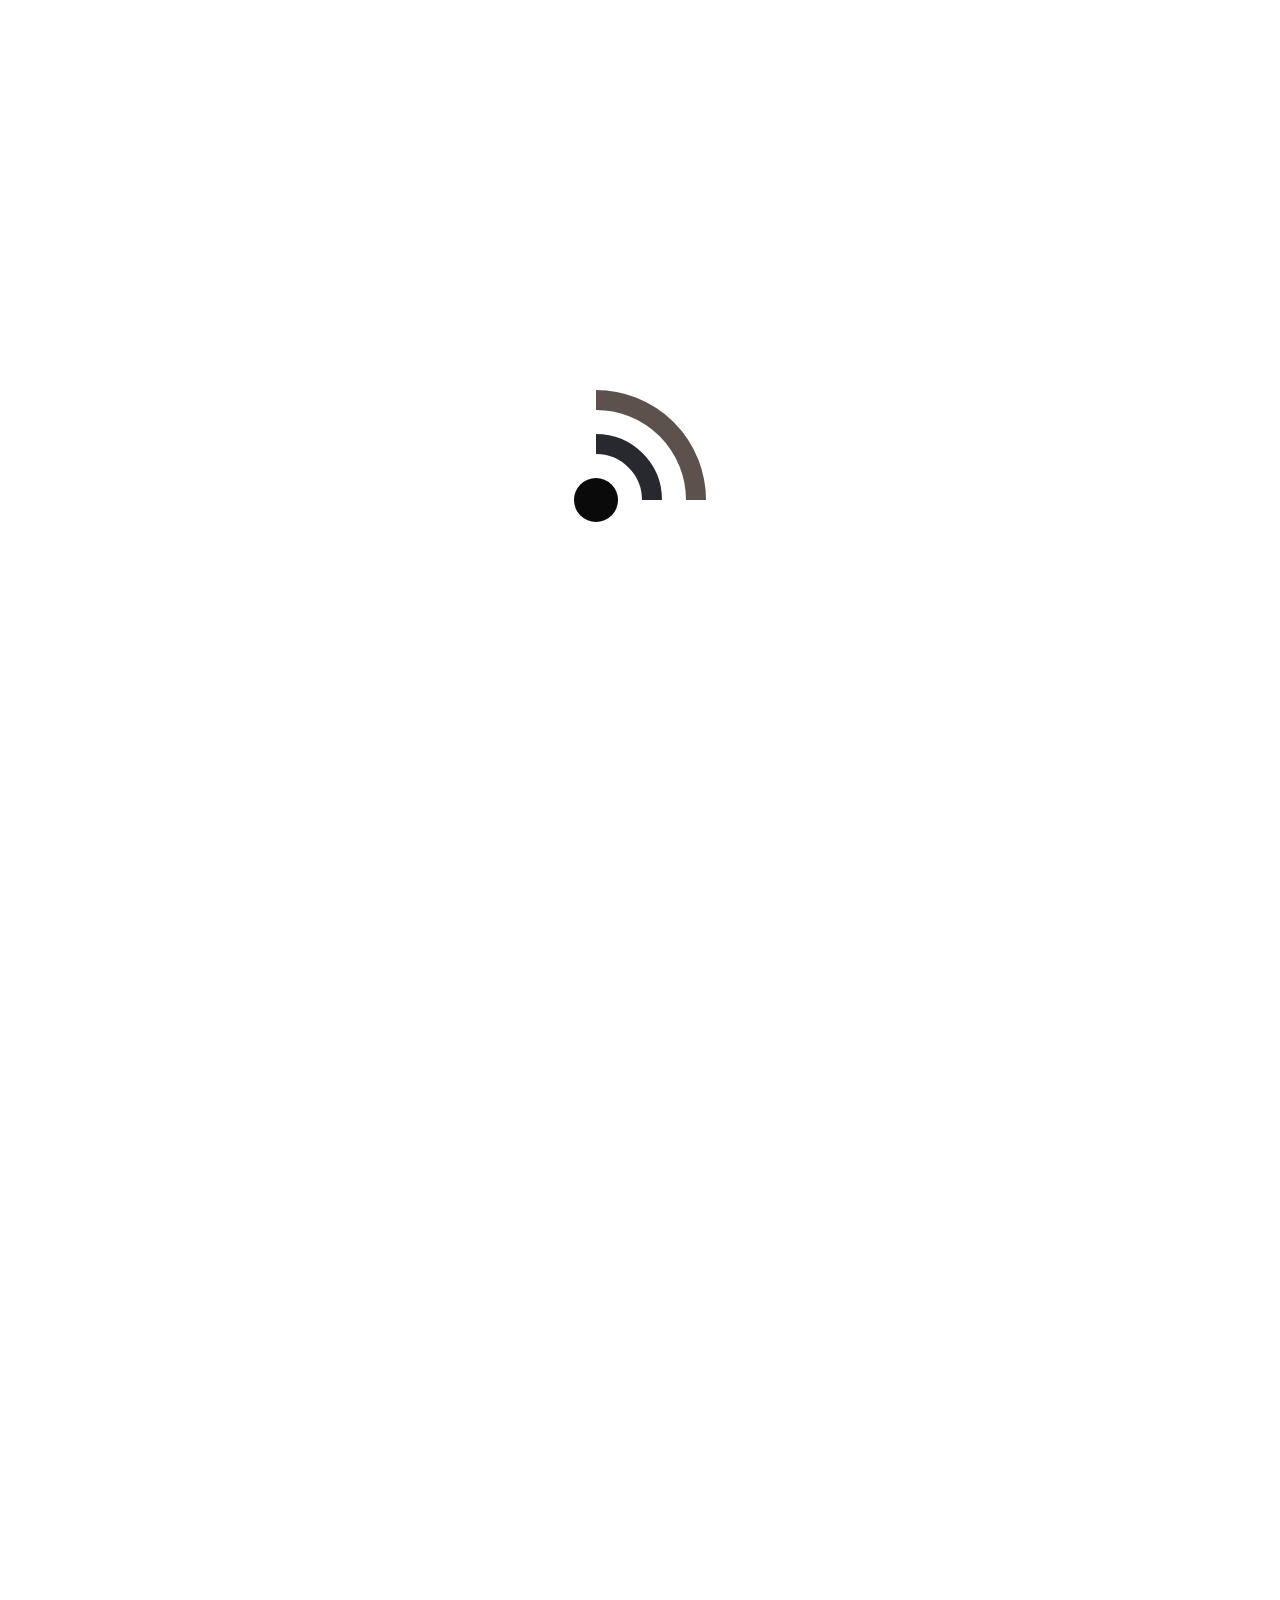
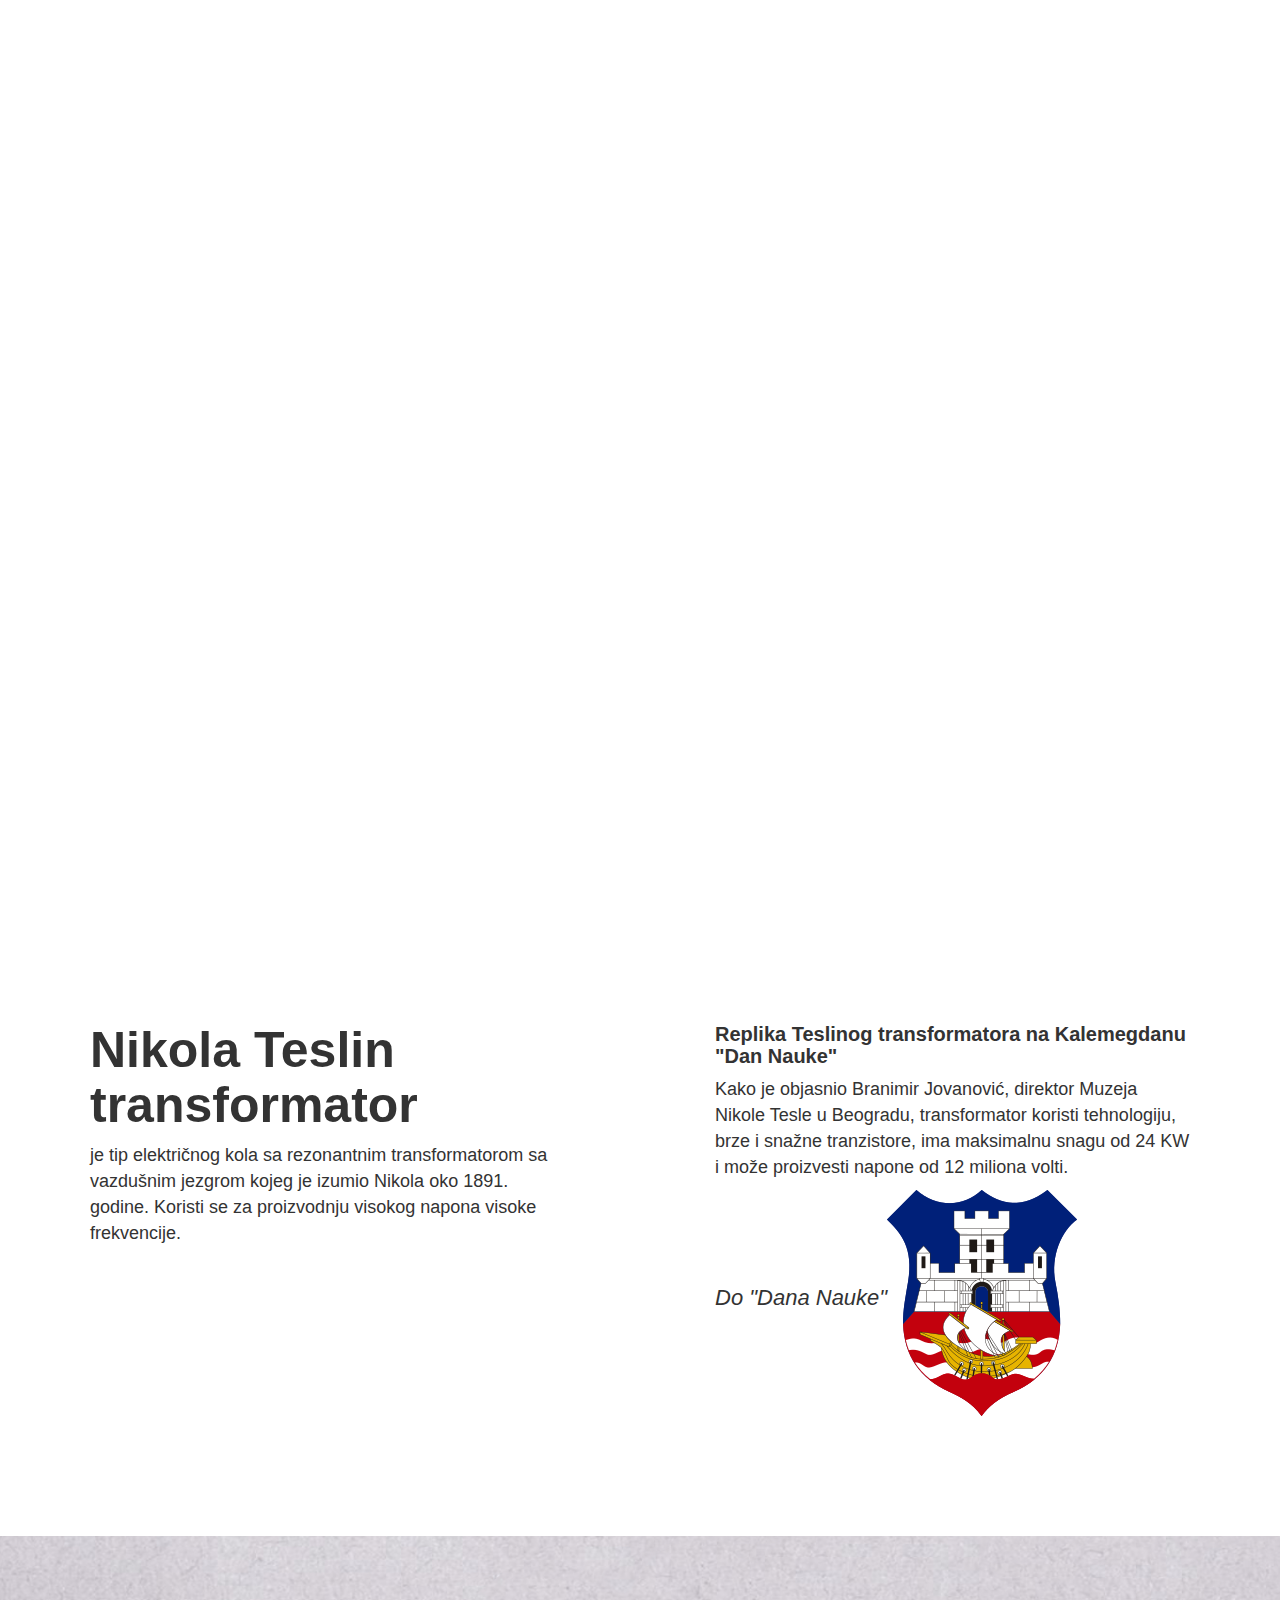
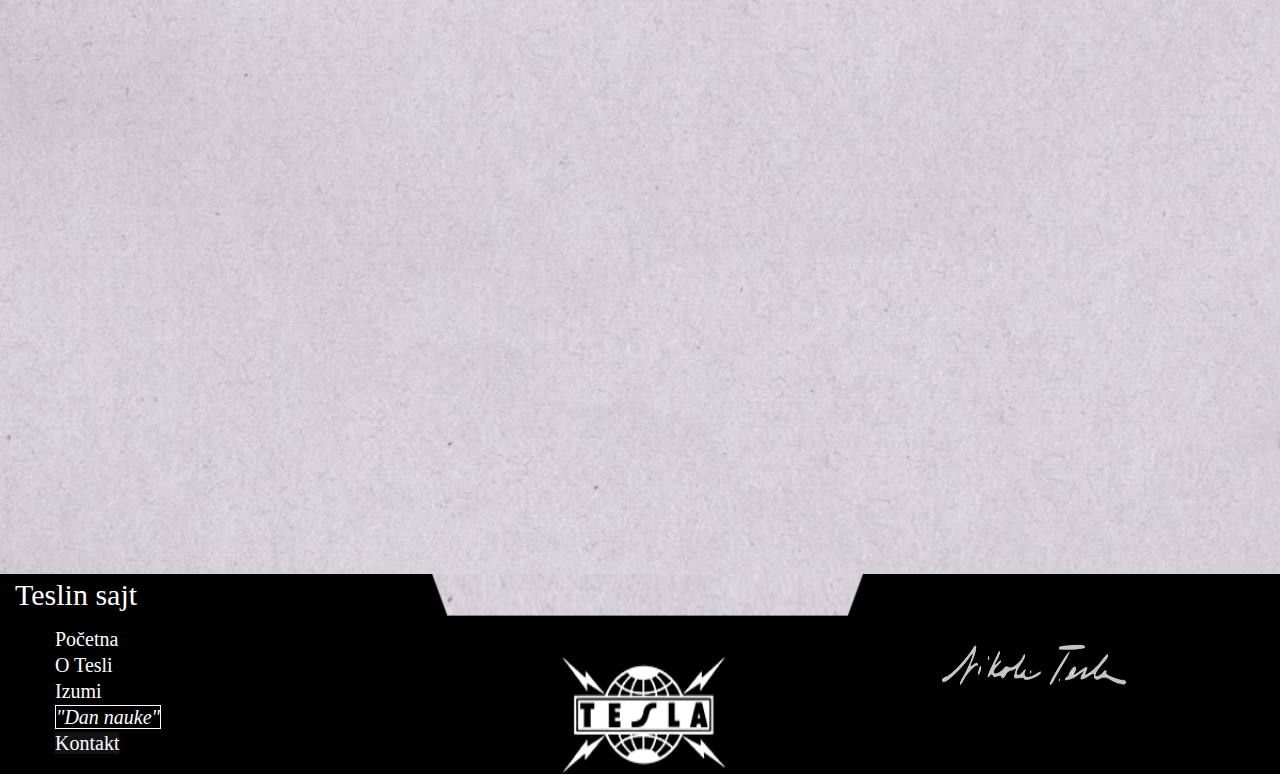
<file: index.html>
<!DOCTYPE html>
<html lang="en">
<head>
  <title>Bootstrap Example</title>
  <meta charset="utf-8">
  <meta name="viewport" content="width=device-width, initial-scale=1">
  <link rel="stylesheet" href="https://maxcdn.bootstrapcdn.com/bootstrap/3.3.7/css/bootstrap.min.css">
   <link rel="stylesheet" href="css.css">


  <script src="js/menuscroll.js"></script>
    <script src="js/validation.js"></script>
  
    <script src="https://ajax.googleapis.com/ajax/libs/jquery/1.10.2/jquery.min.js"></script>

  <link rel="stylesheet" href="https://maxcdn.bootstrapcdn.com/bootstrap/3.3.7/css/bootstrap.min.css">


  
  <script>
  
  function myFunction() {
  var inpObj = document.getElementById("inputi");
  

  if (!inpObj.checkValidity()) {
  
  document.getElementById("textic").style.color="red";
    document.getElementById("textic").innerHTML = "Molim popunite sva polja!!!";
  } else {
   document.getElementById("textic").style.color="black";
    document.getElementById("textic").innerHTML = "Poruka uspesno poslata";
  } 
} 



</script>


<script>
function validateForm() {
  var x = document.forms["myForm"]["fname"].value;
  if (x == "") {
    alert("Name must be filled out");
    return false;
  }
}
</script>


</head>
<body>
 
  

<div class="jumbotron text-center">



<nav id="navbar" class="navbar navbar-default">
 
    
    <ul class="nav navbar-nav">
      <li ><a id="home"  >Početna</a></li>
      <li><a  id="otesli">O Tesli</a></li>
      <li><a  id="izumi" >Izumi</a></li>
	   <li><a  id="toranj" >"Dan Nauke"</a></li>
	   <li><a  id="kontakt">Kontakt</a></li>
    </ul>

</nav>

<div class="preloader"></div>
<div id="glavnitext">
<p id="telasajt">Tesla Sajt</p>
<p id="zelja">Ako bi se moje nade ostvarile, najuzbudljivija činjenica<br> bi bila to da je to delo jednog Srbina<br id="desno">""</p>
<img id="potpis" src="img/potpis.png" width="200" height="60px"/><br>
<img id="potpis1" src="img/strelica.png" width="50" height="50px"/>
</div>



</div>



<div id="slika1"  class="container-fluid">

  
  <div class="row">
<div id="slika11">

<div class="col-xs-12">

  <h1 id="textotesli">Nikola </h1>
  <p  id="textotesli">
  <b>Mesto rodjenja:</b> Smiljan, 10 jul 1856,<br> 
Austrijsko carstvo<br>

<br>
<p  id="textotesli1"><b>Mesto smrti:</b>  Njujork, 1 januar 1943,<br> 
SAD<br></p>

<br>
<p  id="textotesli2"><b>Skola:</b> Gimnazija Karlovac,<br> 
Tehnicka skola u Gracu<br></p>

<br>
<p  id="textotesli3"><b>Polje:</b> Fizika</p>
  </div>
  </div>
</div></div>
  
  
  
  
  <div id="slika2"  class="container-fluid">
  
  <div class="row">
  <div id="nstruja"></div>
   <div id="teslinojaje"></div>
    <div id="teslintoranj"></div>
   
  <div id="slika22">
  <div class="col-xs-12">
  
    <h1 id="textizumi">Teslini Izumi</h1>
  <p  id="textizumi">
  <b>Naizmenicna struja-</b>1885 <br><em>"Komutator za elektricne dinamo masine"</em><br>

  
  <br>

 
 <p id="textizumi1"><b>Kolumbovo jaje-</b>1893 
<em>"Teslino<br>Kolumbovo jaje"</em><br>

<br>
</p>
<p  id="textizumi2"><b>Bezicni prenos energije-</b>1900<br><em>"Vordenklajf kula"</em><br> 



</p>


  </div>
 </div></div>
  </div>
  
  
  
  
  <div id="slika3" class="container-fluid">
 
  <div class="row">
  <div class="col-xs-12">
  <div class="col-sm-6">
<div id="transformator">
  <h1 id="transformatorh1">Nikola Teslin transformator</h1>
  <p id="transformatortext">je tip električnog kola sa rezonantnim transformatorom sa vazdušnim jezgrom kojeg je izumio Nikola  oko 1891. godine.
Koristi se za proizvodnju visokog napona visoke frekvencije. 
 </p>
  </div>
</div>

  <div class="col-sm-6">
<div id="transformator">
  <h1 id="transformatorbgh1">Replika Teslinog transformatora na Kalemegdanu "Dan Nauke"</h1>
  <p  id="transformatortext">Kako je objasnio Branimir Jovanović, direktor Muzeja Nikole Tesle u Beogradu, 
  transformator koristi tehnologiju, brze i snažne tranzistore, 
  ima maksimalnu snagu od 24 KW i može proizvesti napone od 12 miliona volti. 

 </p>
 
 <div id="demodiv"><p id="demo"><br> <em>Do "Dana Nauke"</em></p> <img id="grb" src="img/grb.png"/></div>
  
  </div>
</div>




  </div> 
  </div>

<div class="row">





  <div id="kontaktform"  class="container-fluid">
    
  <div class="row">
<div class="col-xs-12">
  
  
  <div class="col-sm-6">
<div id="kontaktfield">

<form id=registration_form  method="post">
  Name:  <br>   <input type="input" id="form_username" name="fname"><span class="error_form" id="username_error_message"></span><br>
  Vas mejl:<br> <input type="input" id="form_email"  name="email"><span class="error_form" id="email_error_message"></span><br>
	Poruka:<br> <textarea cols="30" rows="7" d="inputi2" id="form_message"  name="fname"></textarea><span class="error_form" id="message_error_message"></span><br> 
	 <div id="btn" class="sbmt_btn" type="submit" ><a href="success.html">Pošalji</a></div>
	</form>
	

	
  </div>
</div>

  <div class="col-sm-6">
<div id="kontaktfield">

<p id="adress"><img src="img/adres.png" width="30" height="40">  <em> Nemanjina 128 2b, Beograd</em></p>
<p id="phone"><img src="img/phone.png" width="30" height="40">   <em>+381616126077</em></p>
 
 <br>

<br>
<br> 
<div id="socialicon">
 <a id="face" href="https://www.facebook.com/" target="_blank" ><img src="img/face.png"/  width="50" height="50"></a> <a id="inst" href="instagram.com" target="_blank" ><img src="img/insta.png"/  width="50" height="50" ></a> <a id="pint" href="pinterest.com" target="_blank" ><img src="img/pint.png" width="50" height="50" /></a>
 <br>
 <br>
 <p id="textsocial">Pratite nas</p>
 </div>
  
  
  
  
  </div>
</div>
 </div> 
  </div></div>

  <footer id="footer">
  
 
  <div class="col-sm-6">
  
   <p id="teslinsajt">Teslin sajt</p>
 <ul id="uli">
      <li ><a id="home"  >Početna</a></li>
      <li><a  id="otesli">O Tesli</a></li>
      <li><a  id="izumi" >Izumi</a></li>
	   <li><a  id="toranj" >"Dan nauke"</a></li>
	   <li><a  id="kontakt">Kontakt</a></li>
    </ul>
</div>

<div class="col-sm-6">
<div id="potpisfooter">
<img src="img/potpis.png"  width="200" height="60px"/>
</div></div>


  </footer>









  

<script>

$("a#home").click(function() {
    $('html, body').animate({
        scrollTop: $("div.jumbotron").offset().top
    }, 2000);
});



$("a#otesli").click(function() {
    $('html, body').animate({
        scrollTop: $("div#slika1").offset().top
    }, 2000);
});



$("a#izumi").click(function() {
    $('html, body').animate({
        scrollTop: $("div#slika2").offset().top
    }, 1500);
});


$("a#toranj").click(function() {
    $('html, body').animate({
        scrollTop: $("div#slika3").offset().top
    }, 1500);
});


$("a#kontakt").click(function() {
    $('html, body').animate({
        scrollTop: $("div#kontaktform").offset().top
    }, 1500);
});






</script>
</body>
</html>
</file>
<file: css.css>
.openheader {
    opacity: 1;
    width: 100%;
}




.preloader {
  
    position: absolute;
    top: 0;
    left: 0;
    width: 100%;
    height: 100%;
    z-index: 9999;
    background-image: url('img/loader.gif');
    background-repeat: no-repeat; 
    background-color: #FFF;
    background-position: center;
 }

span#username_error_message {
    font-size: 14px;
    margin-left: 15px;
    color: red;
}

span#email_error_message {
    font-size: 14px;
    margin-left: 15px;
    color: red;
}



span#message_error_message {
    font-size: 14px;
    margin-left: 15px;
    color: red;
}

div#goback a {
    position: absolute;
    transition: 600ms ease-in;
    padding: 15px;
    font-size: 30px;
    color: #fff;
    border: 1px solid #fff;
    text-align: center;
    float: left;
    font-family: -webkit-pictograph;
    background: #ffffff00;
    text-decoration: none;
	 transform:scale(1)rotate(0deg);
}
div#goback a:hover {
    transform:scale(1.05)rotate(10deg);
}

#textic {
    float: right;
}

div#demos {
    color: #000;
}

ul.nav.navbar-nav:hover {
    cursor: pointer;
}

.navbar-default {
background-color: rgba(248, 248, 248, 0)!important;
border-color:rgba(248, 248, 248, 0)!important;


}

.jumbotron {

    background-image: url(img/tesla.png)!important;
    background-size: cover;
    background-attachment: fixed;
    background-position: center;
    background-repeat: no-repeat;
}
.navbar-default .navbar-nav>li>a {
    color: #fff !important;
}

h2#otesli {
    color: #fff;
    border: 1px solid #fff;
    width: 200px;
    padding: 10px;
    text-align: center;
    margin-left: 400px;
}
p#zelja {
    font-style: italic;
    color: #ffffff78;
    font-family: serif;
}
.jumbotron {
	
    margin-bottom: 0px !important;
    padding-top: 48px;
    padding-bottom: 239px !important;
}

p#telasajt {
    color: #c4c4c4;
    font-size: 40px;
    border: 1px solid;
    width: 220px;
    padding: 3px;
    margin-left: 390px;
    margin-top: 130px;
	font-family: serif;
}


@keyframes streladole{
	
100%{margin-top:100px;opacity:0;}	
	
	
}

img#potpis1{position:absolute;
	animation:streladole 2000ms infinite;
	transition:100ms ease-in;
	    margin-left: -24px;
		opacity:1;
}

ul.nav.navbar-nav li a {
    font-size: 25px;
    color: #c4c4c4 !important;
    font-family: serif;
}

a#kontakt {
    background: #ffffff12 !important;
}

div#slika1 {
    height: 715px;
    background-image: url(img/teslaonamapozadina.png);
    background-size: 100% 100% !important;
    background-repeat: no-repeat;
    background-attachment: fixed;
    background-position: center;
}

@keyframes slide{
	100%{
		opacity:1;
		    margin-right: 0px;
	}
	
}

div#slika11 {transition:3000ms left;
	    margin-right: 1100px;
	animation:slide 3000ms forwards;
	opacity:0;
    height: 715px;
    background-image: url(img/teslaonamatext.png);
    background-size: 100% 100% !important;
    background-repeat: no-repeat;
    background-attachment: fixed;
    background-position: center;
}


.navbar-default { margin-top: 1px;

   transition: 500ms all ease;
   
    background: rgba(0, 0, 0, 0);
      position:fixed; 
 color: #fff !important;

}


.navbar-default.change {
    z-index: 999999;
    height: 8%;
    position: fixed;
    margin-top: 20px;
    background: rgba(255, 255, 255, 0.86) !important;
    transition: 500ms all ease;
    color: #000 !important;
}



ul.nav.navbar-nav li a{
    
	 color: #fff !important;
}

ul.nav.navbar-nav li a.change2{
    
	 color: #000 !important;
}

h1#textotesli { margin-left: -300px;
	    margin-top: 200px;
    font-size: 50px;
    font-weight: bold;
	transition:400ms linear;
}

h1#textotesli.naslov{
    margin-left: 0px;
}



p#textotesli {margin-left: -390px;
    font-size: 22px;
	transition:500ms linear;
}

p#textotesli1 {margin-left: -390px;
    font-size: 22px;
	transition:650ms linear;
}

p#textotesli2 {margin-left: -390px;
    font-size: 22px;
	transition:700ms linear;
}
p#textotesli3 {margin-left: -390px;
    font-size: 22px;
	transition:850ms linear;
}




p#textotesli.naslov {
    font-size: 22px;
	margin-left: 0px;
}

p#textotesli1.naslov{
    font-size: 22px;
	margin-left: 0px;
}

p#textotesli2.naslov {
    font-size: 22px;
	margin-left: 0px;
}
p#textotesli3.naslov {
    font-size: 22px;
	margin-left: 0px;
}






div#slika2 {
   
    background-image: url(img/teslaoizumipoz.png);
    background-size: 100% 100% !important;
    background-repeat: no-repeat;
    background-attachment: fixed;
    background-position: center;
}


div#slika3 {

    background-image: url(img/teslatra.png);
    background-size: 100% 100% !important;
    background-repeat: no-repeat;
    background-attachment: fixed;
   
}




@keyframes slide{
	100%{
		opacity:1;
		    margin-right: 0px;
	}
	
}

div#slika22 {transition:3000ms left;
	    margin-right: 1100px;
	animation:slide 3000ms forwards;
	opacity:0;
    height: 715px;
    background-image: url(img/izumitext1.png);
    background-size: 100% 100% !important;
    background-repeat: no-repeat;
    background-attachment: fixed;
    background-position: center;
}






h1#textotesli { margin-left: -300px;
	    margin-top: 200px;
    font-size: 50px;
    font-weight: bold;
	transition:400ms linear;
}

h1#textotesli.naslov{
    margin-left: 0px;
}



p#textotesli {margin-left: -390px;
    font-size: 22px;
	transition:500ms linear;
}

p#textotesli1 {margin-left: -390px;
    font-size: 22px;
	transition:650ms linear;
}

p#textotesli2 {margin-left: -390px;
    font-size: 22px;
	transition:700ms linear;
}
p#textotesli3 {margin-left: -390px;
    font-size: 22px;
	transition:850ms linear;
}












h1#textizumi {
    margin-left: 100px;
    margin-top: 200px;
    font-size: 50px;
    font-weight: bold;
    transition: 400ms linear;
    /* float: right; */
    opacity: 0;
}



h1#textizumi.naslov1{
   margin-left: 670px;
   opacity:1;
}



p#textizumi {margin-left: 390px;
    font-size: 22px;
	transition:650ms linear;   
	
}

p#textizumi1 {margin-left: 390px;
    font-size: 22px;
	transition:800ms linear;    

}

p#textizumi2 {
	margin-left: 390px;  

    font-size: 22px;
	transition:950ms linear;
}





p#textizumi.naslov1 {margin-left: 670px;
    font-size: 22px;
  
	
}

p#textizumi1.naslov1 {margin-left: 670px;
    font-size: 22px;
  

}

p#textizumi2.naslov1{
	margin-left: 670px;  

    font-size: 22px;
	
}

div#demodiv {
    display: -webkit-box;
}


div#transformator {
    padding: 60px;
    background: #ffffffd1;
     font-size: 22px;
 margin-top: 70px;
 border-radius:3px;    margin-bottom: 60px;
}

h1#transformatorh1 {
    font-size: 50px;
	font-weight: bold;
}



h1#transformatorbgh1 {
    font-size: 20px;
	font-weight: bold;
}


p#transformatortext {
    font-size: 18px;
}


#demo{
	
	font-style:italic;
	margin-top:60px;
	
}

#kontaktform{
	 
   
    background-size: 100% 100% !important;
    background-repeat: no-repeat;
    background-attachment: fixed;
background:url("img/pozadinakontakt.png");	
	
}




div#kontaktfield {
	transition:1000ms ease-in;
	opacity:0;
    padding: 60px;
    background: #ffffff00;

 margin-top: 180px;
 border-radius:3px;
    font-size: 16px;
    font-weight: 600;

}


div#kontaktfield.form {
    opacity: 1;
    margin-top: 70px;
    background: #fff6;
    border-radius: 10px;
    box-shadow: 0 0 4px 5px #000;
    margin-bottom: 230px;
}


h1#kontaktfield {
    font-size: 50px;
	font-weight: bold;
}



h1#kontaktfield {
    font-size: 20px;
	font-weight: bold;
}


p#kontaktfield {
    font-size: 18px;
}


#social{
height:100px;
background:#000;	
	
}


div#socialicon {
    text-align: center;
}

a#face {margin-left: -220px;opacity:0;
    margin-top: -30px;
    position: absolute;      padding: 10px;
	transition:700ms ease-in;
	
}
a#face.time {margin-left: -100px;
opacity:1;
   
}




a#inst {margin-left: -30px;
    margin-top: -30px;
    position: absolute;   padding: 10px;
}



a#pint {margin-left:120px;
    margin-top: -30px;
    position: absolute;    padding: 10px;	transition:700ms ease-in;
}


a#pint.time1 {margin-left: 40px;
    margin-top: -30px;
    position: absolute;  padding: 10px;
}


textarea {
    background: #fff0 !important;
}

input {
    background: #fff0 !important;
}

div#kontakttext {
    text-align: center;
}



footer#footer {
    height: 200px;
    background: url(img/footer.png) center top;
    color: #fff;
    text-align: center;
    font-size: 15px;
    background-size: 100% 119% !important;
}






p#textsocial {    border: 1px solid #000;
    font-size: 35px;
    text-align: center;
    font-style: italic;
	display:none;
}

button, input, select, textarea {
    font-family: inherit;
    font-size: inherit;
    line-height: inherit;
    border: 1px solid #000;
    background: #0003 !important;
}

div#btn {
    margin-top: 20px;
}

div#btn a {
	text-decoration:none;
    color: #000;
    transition: 300ms ease-in;
    background: #0000;
    padding: 15px;
    border: 1px solid #000;
}




    input#btn:hover {
    
	transform:scale(1.06);
}


a#toranj {
    border: 1px solid #fff;
    font-style: italic;
}

ul#uli {
    text-align: left;
    list-style: none;
    line-height: 25px;
}

p#teslinsajt {    font-family: serif;
    font-size: 30px;
    text-align: left;
}



ul#uli a {
    font-family: serif;
    color: #fff;
    font-size: 20px;
}


ul#uli a:hover {
    font-family: serif;
    color: #fff;
    font-size: 20px;
	text-decoration:none;
	cursor:pointer;
}


div#potpisfooter img {
    margin-left: 150px;
    margin-top: 60px;
	opacity:0;
	transition:2000ms ease-in;
}

div#potpisfooter img.pokazi {opacity:1
   
}





@media screen and (min-width:1920px) { 

    .jumbotron {
        padding-bottom: 504px !important;
    }
    
    div#slika1 {
        height: 1050px;
    
    }

    div#slika11 {
     
        height: 1050px;}

        div#slika2 {
     
            height: 1050px;}


        div#slika22 {
     
            height: 1050px;}


            h1#textizumi.naslov1 {
                margin-left: 1574px;}

                p#textizumi.naslov1{

                    margin-left: 1574px;

                }

                p#textizumi1.naslov1{

                    margin-left: 1574px;

                } 

                p#textizumi2.naslov1{

                    margin-left: 1574px;

                }


                #kontaktform {
              
                    height: 1050px;}

                div#slika3 {
                    height: 1050px;
                
                }
                p#zelja {
                    font-style: italic;
                    color: #ffffff78;
                    font-family: serif;
                    margin-top: 51px;}

                    p#telasajt {
                       
                        margin-left: 840px;
                        margin-top: 300px;
                    }

                        div#transformator {
                            padding: 220px;}


    }



    @media screen and (min-width:1680px) { 

        .jumbotron {
            padding-bottom: 504px !important;
        }
        
        div#slika1 {
            height: 1050px;
        
        }
    
        div#slika11 {
         
            height: 1050px;}
    
            div#slika2 {
         
                height: 1050px;}
    
    
            div#slika22 {
         
                height: 1050px;}
    
    
                h1#textizumi.naslov1 {
                    margin-left: 1574px;}
    
                    p#textizumi.naslov1{
    
                        margin-left: 1574px;
    
                    }
    
                    p#textizumi1.naslov1{
    
                        margin-left: 1574px;
    
                    } 
    
                    p#textizumi2.naslov1{
    
                        margin-left: 1574px;
    
                    }
    
    
                    #kontaktform {
                  
                        height: 1050px;}
    
                    div#slika3 {
                        height: 1050px;
                    
                    }
                    p#zelja {
                        font-style: italic;
                        color: #ffffff78;
                        font-family: serif;
                        margin-top: 51px;}
    
                        p#telasajt {
                           
                            margin-left: 840px;
                            margin-top: 300px;
                        }
    
                            div#transformator {
                                padding: 220px;}
    
    
        }
    




@media screen and (max-width:1366px) { 
p#telasajt {
  
    font-size: 40px;
    padding: 3px;
    margin-left: 575px;
}




h1#textizumi {
    margin-left: 440px;
    opacity:0;
}

p#textizumi {
    margin-left: 440px;
    font-size: 22px;opacity:0;
}

p#textizumi1 {
    margin-left: 440px;
    font-size: 22px;opacity:0;
}
p#textizumi2 {
    margin-left: 440px;
    font-size: 22px;
	opacity:0;
}
















h1#textizumi.naslov1 {
    margin-left: 940px;
    opacity: 1;
}

p#textizumi.naslov1 { opacity: 1;
    margin-left: 940px;
    font-size: 22px;
}

p#textizumi1.naslov1 { opacity: 1;
    margin-left: 940px;
    font-size: 22px;
}
p#textizumi2.naslov1 { opacity: 1;
    margin-left: 940px;
    font-size: 22px;
}

div#potpisfooter img.pokazi {
    opacity: 1;
}

div#potpisfooter img {
    opacity: 1;
}


}



@media screen and (max-width: 1280px){
p#telasajt {
    font-size: 40px;
    padding: 3px;
    margin-left: 525px;
}
}



@media screen and (max-width: 1024px){
p#telasajt {
    font-size: 40px;
    padding: 3px;
margin-left: 400px;

}

h1#textizumi.naslov1 {
margin-left: 800px;
margin-top: 150px;
font-size: 29px;
}

p#textizumi.naslov1 {
    opacity: 1;
	font-size: 22px;
margin-left: 800px;
}

p#textizumi1.naslov1 {
		font-size: 22px;
    opacity: 1;
margin-left: 800px;
}

p#textizumi2.naslov1 {
		font-size: 22px;
    opacity: 1;
margin-left: 800px;
}



}


/*Tablet uredjaji*/
@media screen and (min-width:768px) and (max-width:1023px) { 


p#telasajt {
   
    margin-left: 276px;

}

h1#textotesli {
    margin-left: -300px;
    margin-top: 200px;
font-size: 44px;}


p#textotesli {
font-size: 18px;}



p#textotesli.naslov {
font-size: 18px;}



h1#textizumi.naslov1 {
    margin-left: 500px;
    opacity: 1;
}

h1#textizumi {
    margin-left: 100px;
    margin-top: 200px;
font-size: 37px;}



p#textizumi.naslov1 {
    margin-left: 500px;
    font-size: 18px;
}


p#textizumi1.naslov1 {
    margin-left: 500px;
    font-size: 18px;
}

p#textizumi2.naslov1 {
    margin-left: 500px;
    font-size: 18px;
}

h1#transformatorh1 {
    font-size: 30px;
    font-weight: bold;
}


h1#transformatorbgh1 {
    font-size: 16px;
    font-weight: bold;
}

div#transformator {
       margin-bottom: 60px;
    font-size: 16px;
}
	
img#grb {
    width: 120px;
    height: 120px;
}
p#transformatortext {
    font-size: 15px;
}

div#kontaktfield {
    opacity: 1;	

}

a#face{
    margin-left: -100px;
    opacity: 1;
}

a#pint {
    margin-left: 40px;
    margin-top: -30px;
    position: absolute;
    border-top: 1px solid #000;
    padding: 10px;
}
div#kontaktfield{
    opacity: 1;
    margin-top: 70px;
}


p#adress {
    font-size: 17px;
}

p#phone{
	
	  font-size: 17px;
	
}

}






















































/*mobilni telefon*/

@media screen and (max-width:480px) { 

#kontaktfield {
    margin-left: 4px !important;
}

ul#uli {

display: inline-block;
}

p#telasajt {
 
    margin-left: 95px;

}

h1#transformatorh1 {
    font-size: 30px;
    font-weight: bold;
}

img#grb {
    display: none;
}


div#slika1 {
   
    box-shadow: inset 400px 400px 400px #fff;
}

div#slika2 {
   
    box-shadow: inset 400px 400px 400px #fff;
}

.navbar-nav {
    display: -webkit-inline-box;
    margin: 7.5px -15px;
}


ul.nav.navbar-nav li a {
font-size: 15px;}




h1#textizumi {
    margin-left: 170px;
    opacity: 0;
	    font-size: 30px;

}

p#textizumi {
    margin-left: 170px;
    font-size: 15px;opacity: 0;
}

p#textizumi1 {
    margin-left: 170px;
    font-size: 15px;opacity: 0;
}


p#textizumi2 {
    margin-left: 170px;
    font-size: 15px;opacity: 0;
}







h1#textizumi.naslov1 {
    margin-left: -1px;
    opacity: 1;
	    font-size: 30px;

}

p#textizumi.naslov1 {
    margin-left: -1px;
    font-size: 22px;opacity: 1;
}

p#textizumi1.naslov1 {opacity: 1;
    margin-left: -1px;
    font-size: 22px;
}


p#textizumi2.naslov1 {opacity: 1;
    margin-left: -1px;
    font-size: 22px;
}


textarea {
width: 250px;}

    
footer#footer {
    height: 320px;
	background: #000;
}


p#teslinsajt {
    font-size: 23px;
    text-align: center;
    text-decoration: none;
    margin-left: -39px;
}

ul#uli a {
    font-family: serif;
    color: #fff;
    font-size: 20px;
    text-align: left;
    margin-left: -30px;
    line-height: 40px;
}

div#potpisfooter {
    display: none;
}


div#kontaktfield {
    
    margin-left: -23px;
}


.burgermenu {
    opacity: 1;
    right: 10px;
    background: #0000;
    width: 30px;
    height: 30px;
    z-index: 9999999999;
    position: fixed;
    display: -webkit-box;
    display: -ms-flexbox;
    display: flex;
    -webkit-box-orient: vertical;
    -webkit-box-direction: normal;
    -ms-flex-direction: column;
    flex-direction: column;
    top: 4px;
}	
	

}


@media screen and (max-width:375px) { 

.burgermenu {
    opacity: 1;
    right: 10px;
    background: #0000;
    width: 30px;
    height: 30px;
    z-index: 9999999999;
    position: fixed;
    display: -webkit-box;
    display: -ms-flexbox;
    display: flex;
    -webkit-box-orient: vertical;
    -webkit-box-direction: normal;
    -ms-flex-direction: column;
    flex-direction: column;
    top: 4px;
}	
	

a#toranj {
   
padding: 6px;}

p#telasajt {
    margin-left: 79px;
}

#registration_form {
    margin-left: -30px;
}

footer#footer {
    height: 320px;
	background: #000;
}

h1#textotesli.naslov {
    font-size: 30px;
    margin-left: -1px;}

    p#textizumi.naslov1 {
        margin-left: -1px;}

        p#textizumi1.naslov1 {
            margin-left: -1px;}


            p#textizumi2.naslov1 {
                margin-left: -1px;}

}
</file>
